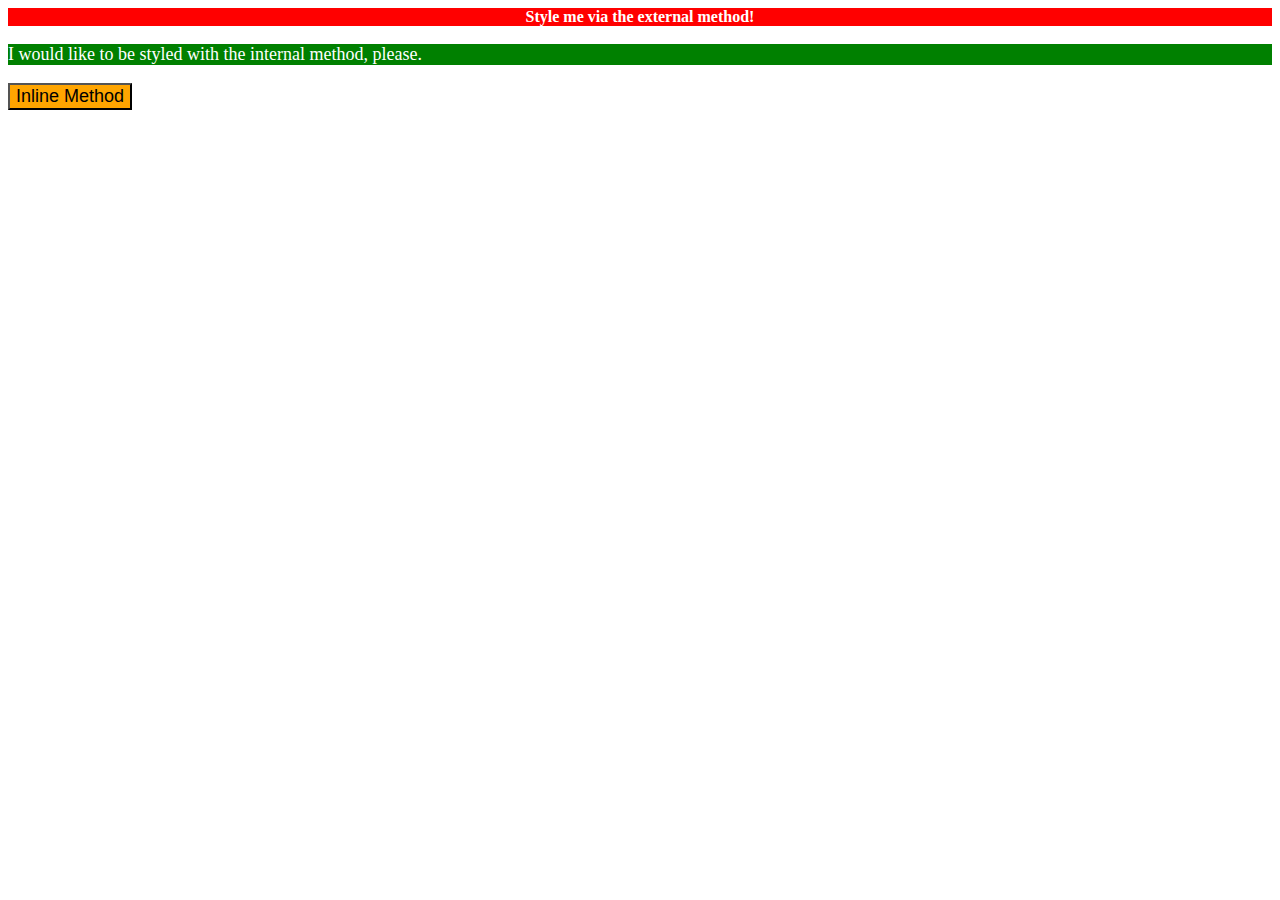
<file: foundations/01-css-methods/index.html>
<!DOCTYPE html>
<html lang="en">
  <head>
    <meta charset="UTF-8">
    <meta http-equiv="X-UA-Compatible" content="IE=edge">
    <meta name="viewport" content="width=device-width, initial-scale=1.0">
    <title>Methods for Adding CSS</title>
    <link rel="stylesheet" href="styles.css">
    <style>
      p {
        background-color: green; color: white; font-size: 18px;
      }
    </style>
  </head>
  <body>
    <div>Style me via the external method!</div>
    <p>I would like to be styled with the internal method, please.</p>
    <button style="background-color: orange; font-size: 18px;">Inline Method</button>
  </body>
</html>
</file>
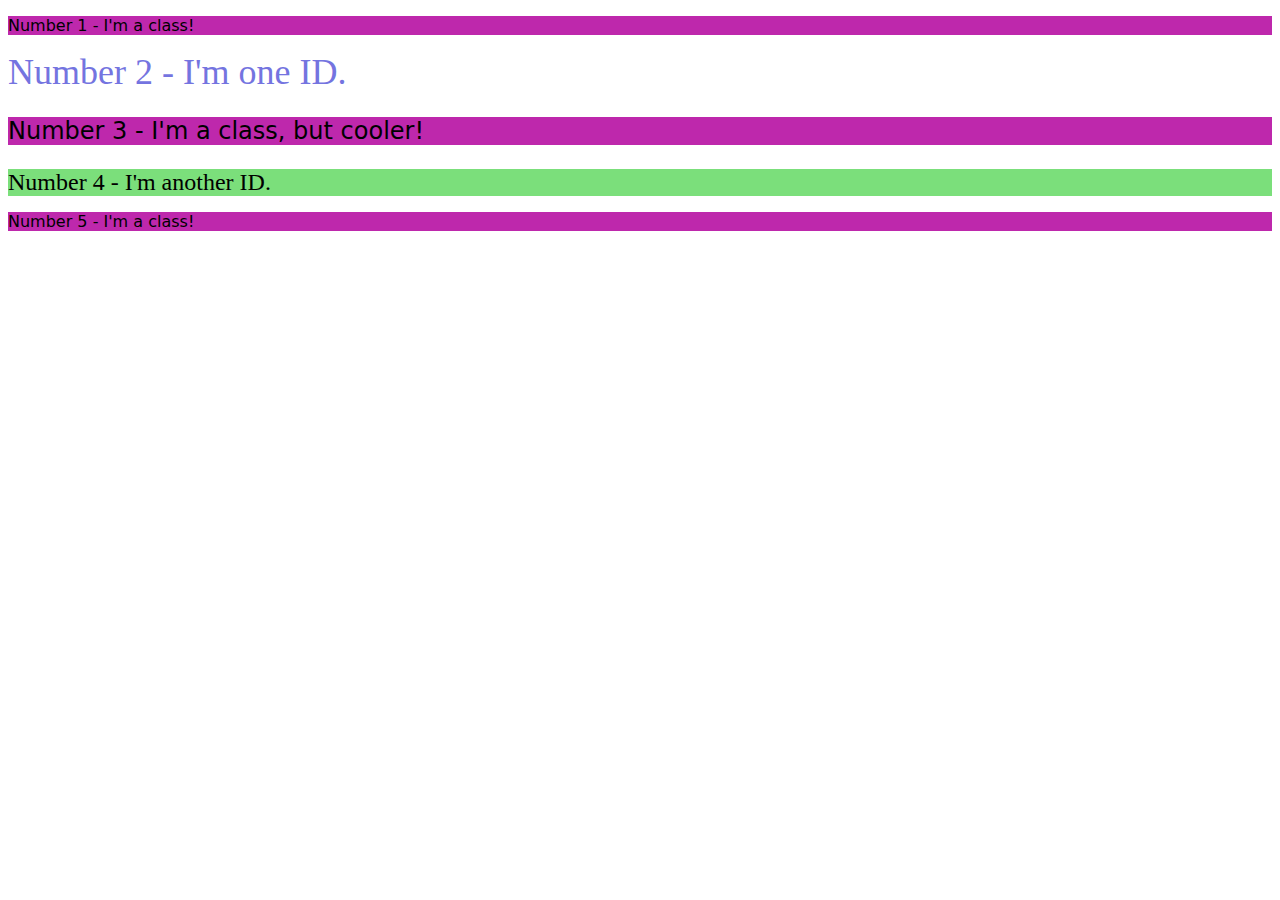
<file: foundations/02-class-id-selectors/index.html>
<!DOCTYPE html>
<html lang="en">
  <head>
    <meta charset="UTF-8">
    <meta http-equiv="X-UA-Compatible" content="IE=edge">
    <meta name="viewport" content="width=device-width, initial-scale=1.0">
    <title>Class and ID Selectors</title>
    <link rel="stylesheet" href="style.css">
  </head>
  <body>
    <p class="back">Number 1 - I'm a class!</p>
    <div id="font2">Number 2 - I'm one ID.</div>
    <p class="back font3">Number 3 - I'm a class, but cooler!</p>
    <div class="back1 font3" style:font="bold">Number 4 - I'm another ID.</div>
    <p class="back">Number 5 - I'm a class!</p>
  </body>
</html>
</file>
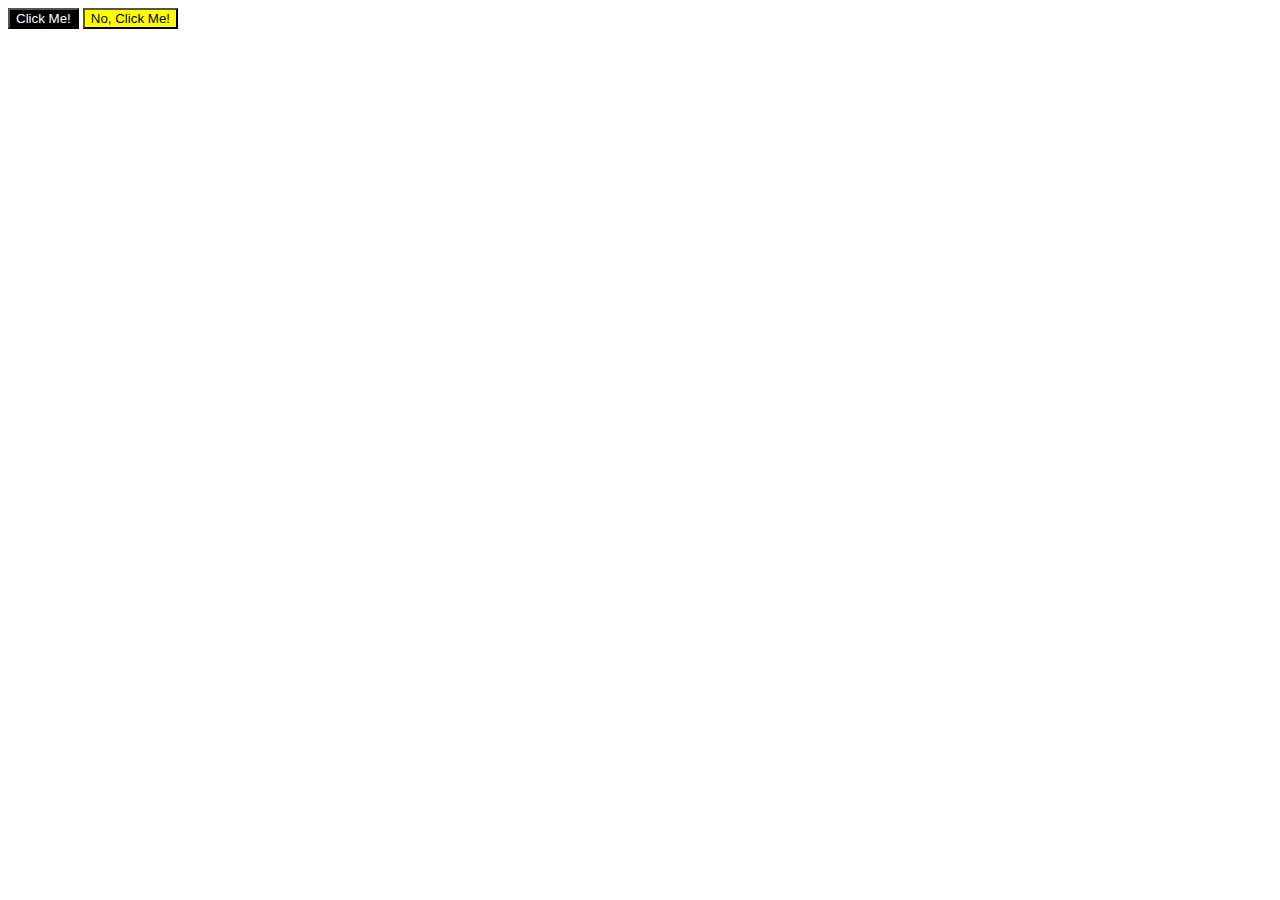
<file: foundations/03-grouping-selectors/index.html>
<!DOCTYPE html>
<html lang="en">
  <head>
    <meta charset="UTF-8">
    <meta http-equiv="X-UA-Compatible" content="IE=edge">
    <meta name="viewport" content="width=device-width, initial-scale=1.0">
    <title>Grouping Selectors</title>
    <link rel="stylesheet" href="style.css">
  </head>
  <body>
    <button class="font1 back1 ">Click Me!</button>
    <button class="font1 back2 ">No, Click Me!</button>
  </body>
</html>
</file>
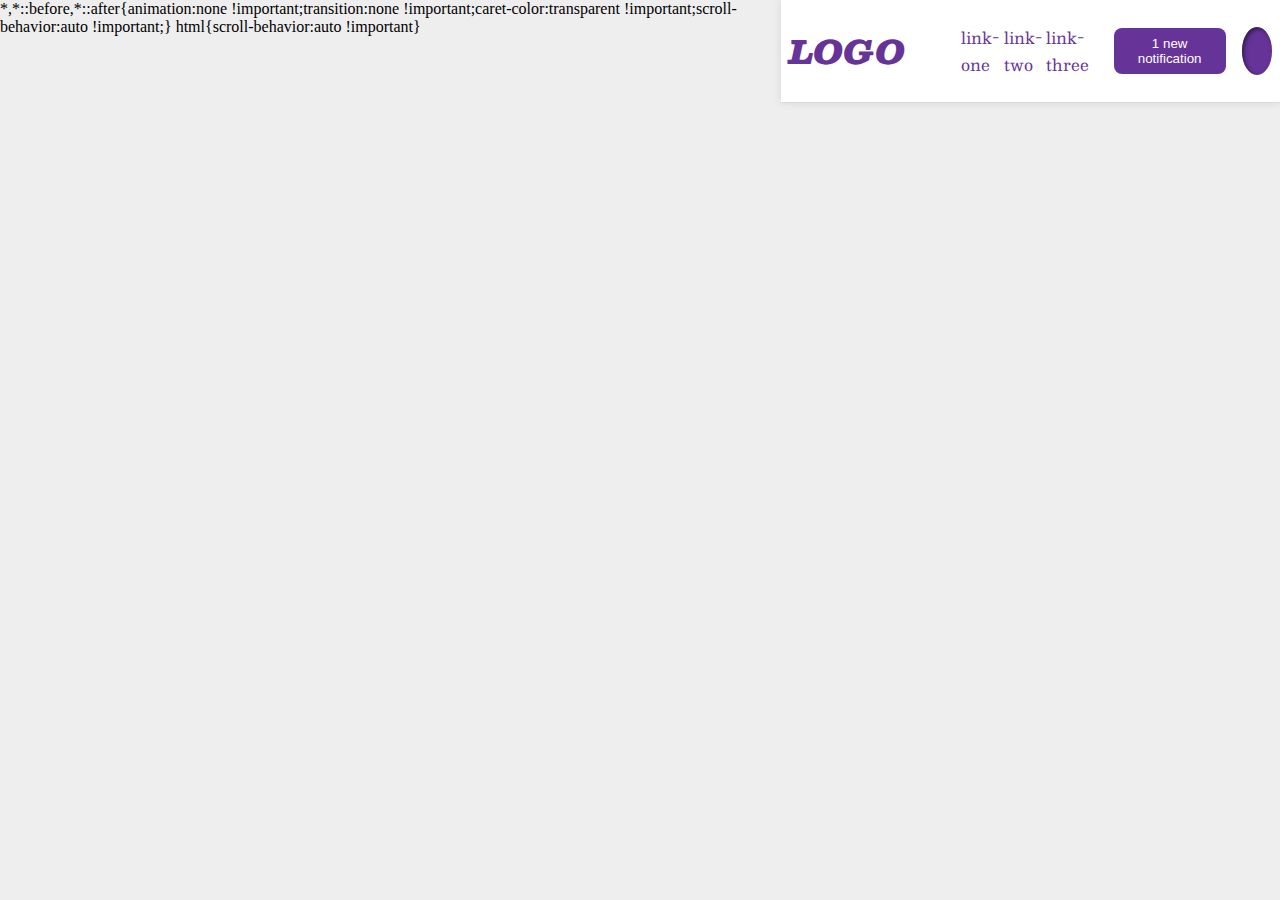
<file: foundations/flex/03-flex-header-2/index.html>
<!DOCTYPE html>
<html lang="en">
  <head>
    <meta charset="UTF-8">
    <meta http-equiv="X-UA-Compatible" content="IE=edge">
    <meta name="viewport" content="width=device-width, initial-scale=1.0">
    <!--<title>Flex Header 2</title>-->
    <link rel="stylesheet" href="style.css">
  </head>
  <body>
    <div class="header">
      <div class="left">
      <div class="logo">
        LOGO
      </div>
      <ul class="links">
        <li><a href="https://google.com">link-one</a></li>
        <li><a href="https://google.com">link-two</a></li>
        <li><a href="https://google.com">link-three</a></li>
      </ul>
    <div class="right">
      <button class="notifications">
        1 new notification
      </button>
    </div>
      <div class="profile-image"></div>
    </div>
  </body>
</html>
</file>
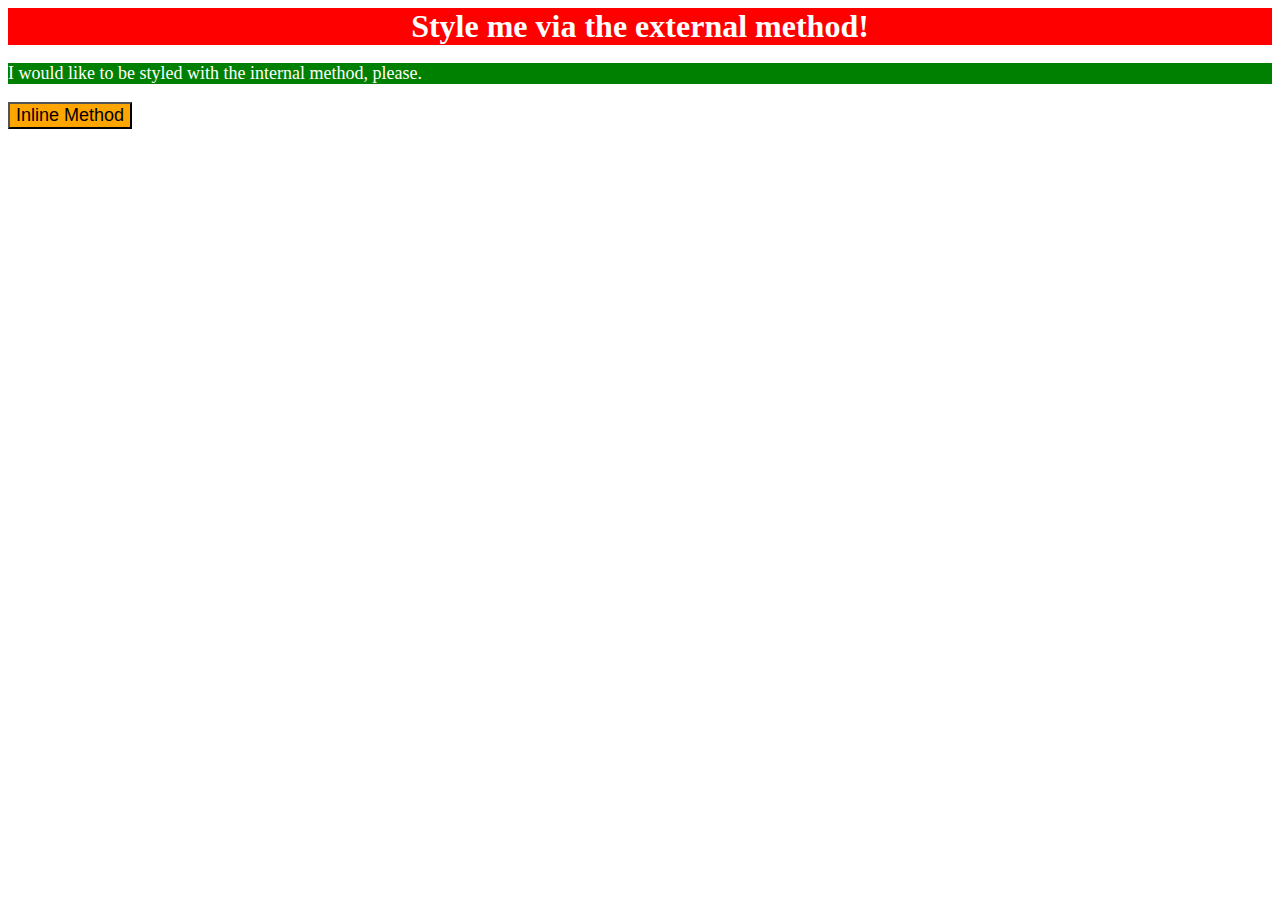
<file: foundations/intro-to-css/01-css-methods/index.html>
<!DOCTYPE html>
<html lang="en">
  <head>
    <meta charset="UTF-8">
    <meta http-equiv="X-UA-Compatible" content="IE=edge">
    <meta name="viewport" content="width=device-width, initial-scale=1.0">
    <title>Methods for Adding CSS</title>
    <link rel="stylesheet" href="styles.css">
    <style>
      p {
        background-color: green;
        color: white;
        font-size: 18px;
      }
    </style>
  </head>
  <body>
    <div>Style me via the external method!</div>
    <p>I would like to be styled with the internal method, please.</p>
    <button style="background-color:orange;font-size: 18px;">Inline Method</button>
  </body>
</html>
</file>
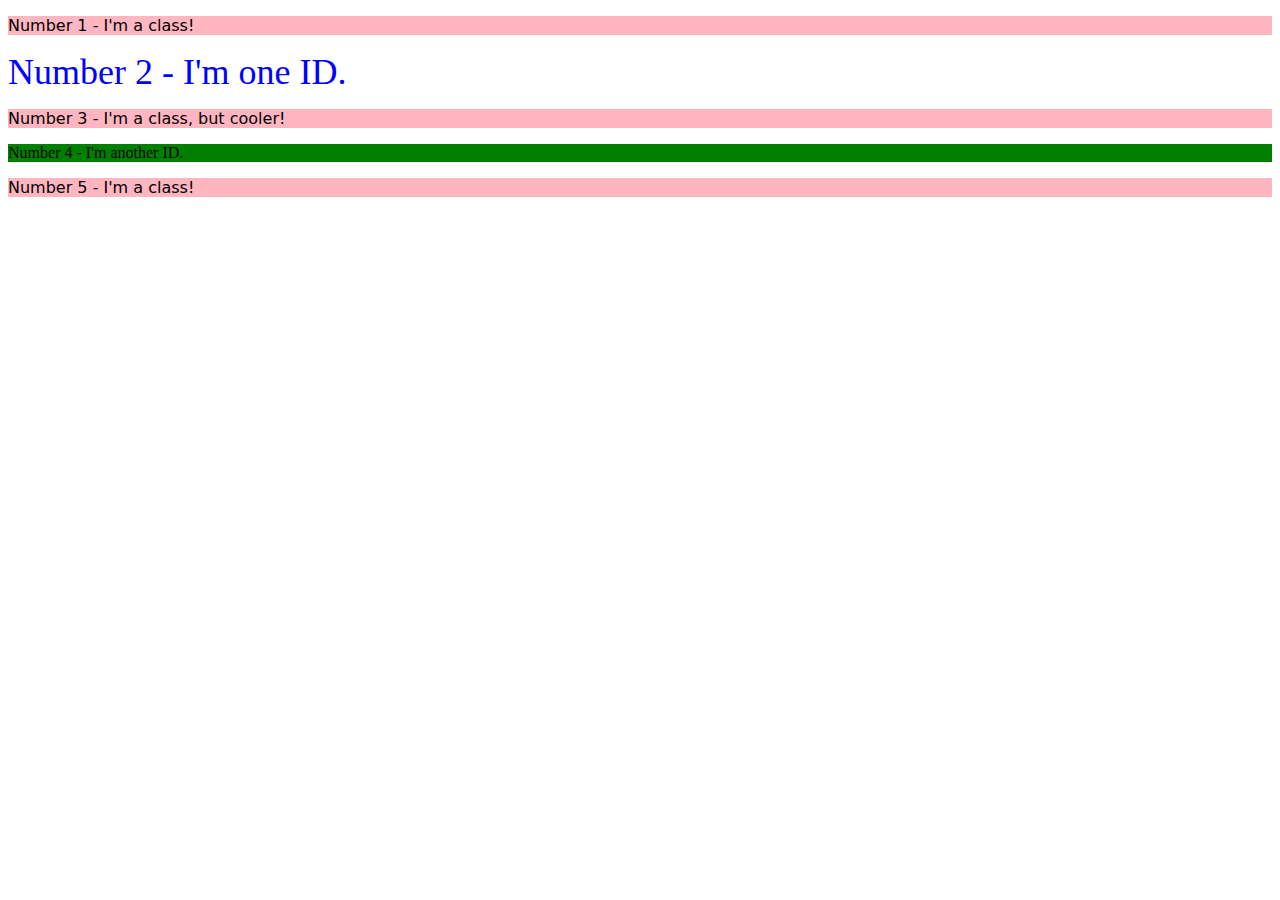
<file: foundations/intro-to-css/02-class-id-selectors/index.html>
<!DOCTYPE html>
<html lang="en">
  <head>
    <meta charset="UTF-8">
    <meta http-equiv="X-UA-Compatible" content="IE=edge">
    <meta name="viewport" content="width=device-width, initial-scale=1.0">
    <title>Class and ID Selectors</title>
    <link rel="stylesheet" href="style.css">
  </head>
  <body>
    <p>Number 1 - I'm a class!</p>
    <div id="num2">Number 2 - I'm one ID.</div>
    <p class="size3">Number 3 - I'm a class, but cooler!</p>
    <div class="size3" id="num4">Number 4 - I'm another ID.</div>
    <p>Number 5 - I'm a class!</p>
  </body>
</html>
</file>
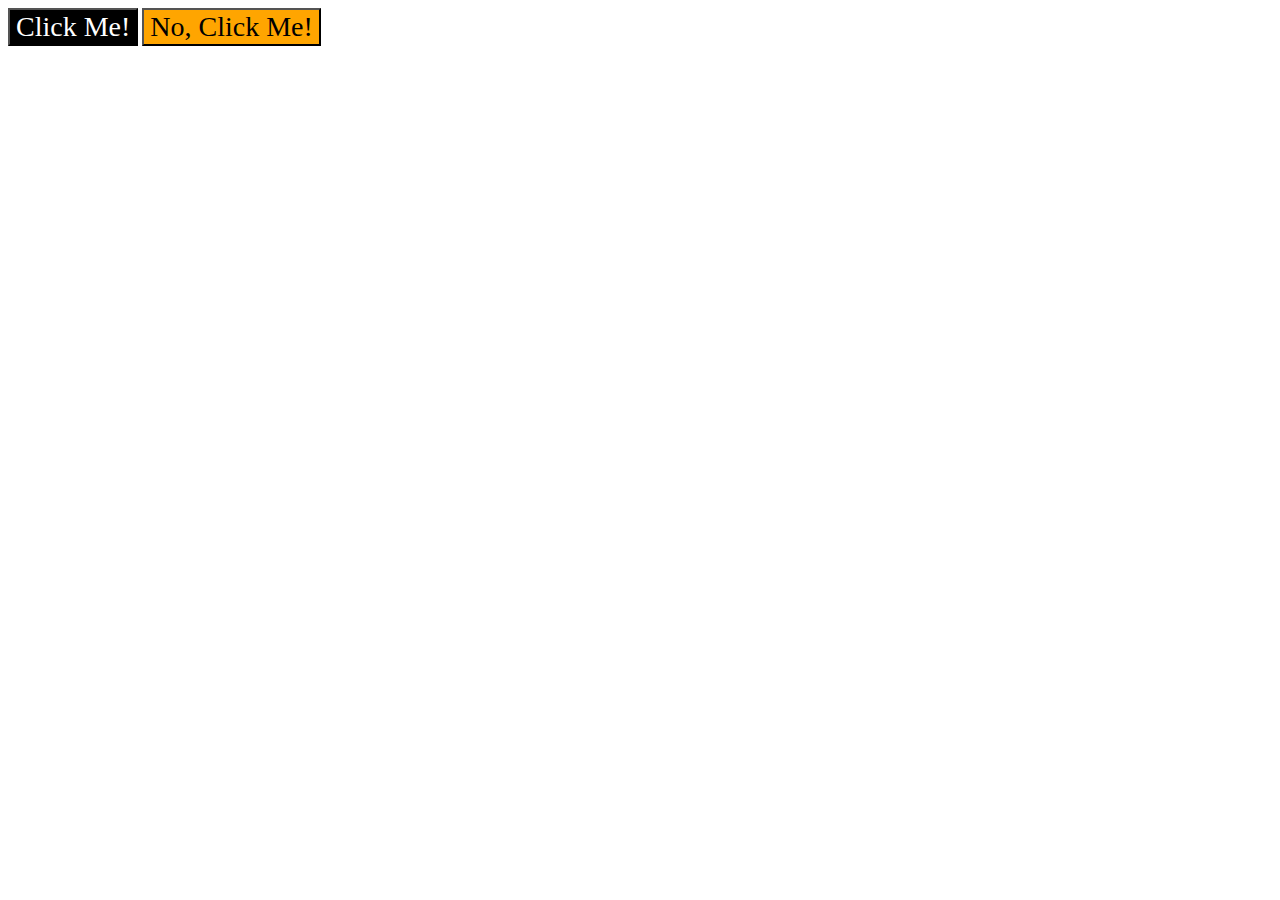
<file: foundations/intro-to-css/03-grouping-selectors/index.html>
<!DOCTYPE html>
<html lang="en">
  <head>
    <meta charset="UTF-8">
    <meta http-equiv="X-UA-Compatible" content="IE=edge">
    <meta name="viewport" content="width=device-width, initial-scale=1.0">
    <title>Grouping Selectors</title>
    <link rel="stylesheet" href="style.css">
  </head>
  <body>
    <button class="button1 same">Click Me!</button>
    <button class="button2 same">No, Click Me!</button>
  </body>
</html>
</file>
<file: foundations/01-css-methods/styles.css>
div {
    text-align: center;
    background-color: red;
    font-size: 32;
    font-weight: bold;
    color: white;
    }
</file>
<file: foundations/02-class-id-selectors/style.css>
.back {
  background-color: rgb(190, 40, 172);
  font-family: Verdana, DejaVu Sans, sans-serif ;
}
#font2 {
    font-size:36px ;
    color: rgb(116, 116, 224);
}
.font3 {
    font-size: 24px;
}
.back1 {
    background-color:rgb(123, 223, 123) ;
}
</file>
<file: foundations/03-grouping-selectors/style.css>
.font {
    font-size: 28px;
    font-family: Helvetica,'Times New Roman', sans-serif;
}
.back1 {
    background-color: black;
    color: white;
}
.back2 {
    background-color: yellow ;
    color: black;
}
</file>
<file: foundations/flex/03-flex-header-2/style.css>
/* this is some magical font-importing.  
you'll learn about it later. */
@import url('https://fonts.googleapis.com/css2?family=Besley:ital,wght@0,400;1,900&display=swap');

* {
  display: flex;
}

body {
  margin: 0;
  background: #eee;
  font-family: Besley, serif;

}

.header {
  background: white;
  border-bottom: 1px solid #ddd;
  box-shadow: 0 0 8px rgba(0,0,0,.1);
  justify-content: space-between;
  padding: 8px;
}

.profile-image {
  background: rebeccapurple;
  box-shadow: inset 2px 2px 4px rgba(0,0,0,.5);
  border-radius: 50%;
  width: 48px;
  height: 48px;
}

.logo {
  color: rebeccapurple;
  font-size: 32px;
  font-weight: 900;
  font-style: italic;
  align-items: flex-start;
}

button {
  border: none;
  border-radius: 8px;
  background: rebeccapurple;
  color: white;
  padding: 8px 24px;
  align-items: flex-end;
}

a {
  /* this removes the line under our links */
  text-decoration: none;
  color: rebeccapurple;
}

ul {
  list-style-type: none;

}
.left, .right {
  align-items: center;
  gap : 16px;
}
</file>
<file: foundations/intro-to-css/01-css-methods/styles.css>
div {
    color:white;
    background-color: red;
    font-size: 32px;
    text-align: center;
    font-weight: bold;
 }
</file>
<file: foundations/intro-to-css/02-class-id-selectors/style.css>
p {
    background-color: #ffb6c1;
    font-family: Verdana, 'DejaVu Sans', sans-serif;
}
#num2 {
    color:blue;
    font-size: 36px;
}
.size3 {
    font-size: 24;
}
#num4 {
    background-color: #008000;
    font-size: bold;
}
</file>
<file: foundations/intro-to-css/03-grouping-selectors/style.css>
.same {
    font-size: 28px;
    font-family:'Times New Roman','Helvetica',sans-serif;
}
.button1 {
    background-color: black;
    color:white;
}
.button2 {
    background-color: orange;
    
}
</file>
